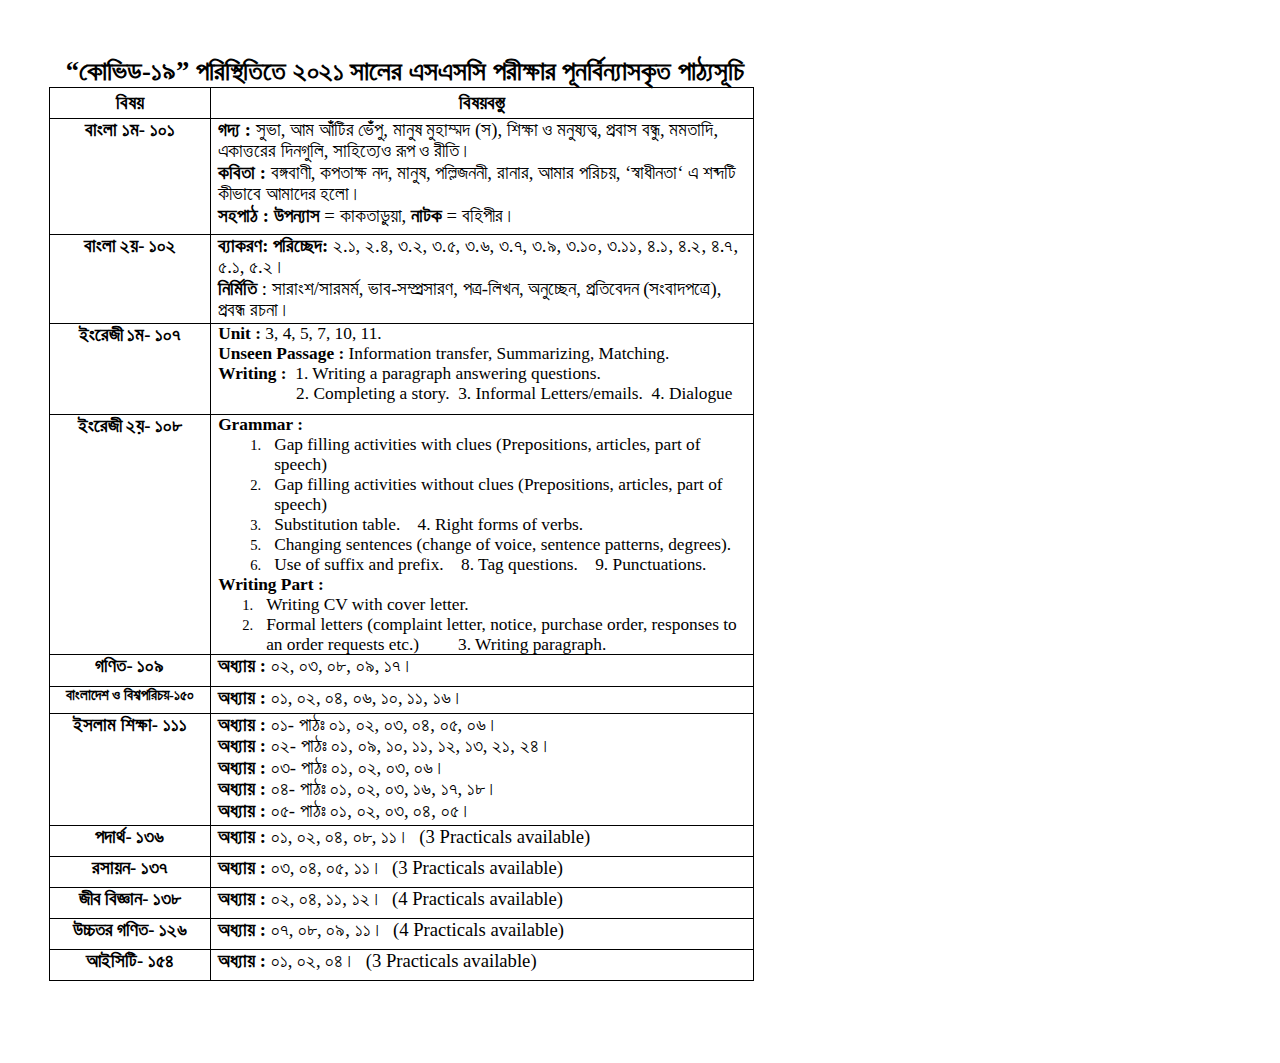
<file: sscns2k21.html>
<html><head><meta content="text/html; charset=UTF-8" http-equiv="content-type"><style type="text/css">@import url('https://themes.googleusercontent.com/fonts/css?kit=fpjTOVmNbO4Lz34iLyptLUXza5VhXqVC6o75Eld_V98');ol.lst-kix_list_3-1{list-style-type:none}ol.lst-kix_list_3-2{list-style-type:none}.lst-kix_list_3-1>li{counter-increment:lst-ctn-kix_list_3-1}ol.lst-kix_list_3-3{list-style-type:none}ol.lst-kix_list_3-4.start{counter-reset:lst-ctn-kix_list_3-4 0}ol.lst-kix_list_3-4{list-style-type:none}.lst-kix_list_2-1>li{counter-increment:lst-ctn-kix_list_2-1}ol.lst-kix_list_3-0{list-style-type:none}.lst-kix_list_1-1>li{counter-increment:lst-ctn-kix_list_1-1}ol.lst-kix_list_2-6.start{counter-reset:lst-ctn-kix_list_2-6 0}.lst-kix_list_3-0>li:before{content:"" counter(lst-ctn-kix_list_3-0,decimal) ". "}ol.lst-kix_list_3-1.start{counter-reset:lst-ctn-kix_list_3-1 0}.lst-kix_list_3-1>li:before{content:"" counter(lst-ctn-kix_list_3-1,lower-latin) ". "}.lst-kix_list_3-2>li:before{content:"" counter(lst-ctn-kix_list_3-2,lower-roman) ". "}ol.lst-kix_list_1-8.start{counter-reset:lst-ctn-kix_list_1-8 0}ol.lst-kix_list_2-3.start{counter-reset:lst-ctn-kix_list_2-3 0}.lst-kix_list_3-5>li:before{content:"" counter(lst-ctn-kix_list_3-5,lower-roman) ". "}.lst-kix_list_3-4>li:before{content:"" counter(lst-ctn-kix_list_3-4,lower-latin) ". "}ol.lst-kix_list_1-5.start{counter-reset:lst-ctn-kix_list_1-5 0}.lst-kix_list_3-3>li:before{content:"" counter(lst-ctn-kix_list_3-3,decimal) ". "}ol.lst-kix_list_3-5{list-style-type:none}ol.lst-kix_list_3-6{list-style-type:none}ol.lst-kix_list_3-7{list-style-type:none}ol.lst-kix_list_3-8{list-style-type:none}.lst-kix_list_3-8>li:before{content:"" counter(lst-ctn-kix_list_3-8,lower-roman) ". "}.lst-kix_list_2-0>li{counter-increment:lst-ctn-kix_list_2-0}.lst-kix_list_2-3>li{counter-increment:lst-ctn-kix_list_2-3}.lst-kix_list_3-6>li:before{content:"" counter(lst-ctn-kix_list_3-6,decimal) ". "}.lst-kix_list_3-7>li:before{content:"" counter(lst-ctn-kix_list_3-7,lower-latin) ". "}.lst-kix_list_1-2>li{counter-increment:lst-ctn-kix_list_1-2}ol.lst-kix_list_3-7.start{counter-reset:lst-ctn-kix_list_3-7 0}.lst-kix_list_3-2>li{counter-increment:lst-ctn-kix_list_3-2}ol.lst-kix_list_2-2{list-style-type:none}ol.lst-kix_list_2-3{list-style-type:none}ol.lst-kix_list_2-4{list-style-type:none}ol.lst-kix_list_2-5{list-style-type:none}.lst-kix_list_1-4>li{counter-increment:lst-ctn-kix_list_1-4}ol.lst-kix_list_2-0{list-style-type:none}ol.lst-kix_list_1-6.start{counter-reset:lst-ctn-kix_list_1-6 0}ol.lst-kix_list_2-1{list-style-type:none}ol.lst-kix_list_3-3.start{counter-reset:lst-ctn-kix_list_3-3 0}ol.lst-kix_list_2-6{list-style-type:none}ol.lst-kix_list_2-7{list-style-type:none}ol.lst-kix_list_2-8{list-style-type:none}ol.lst-kix_list_1-0.start{counter-reset:lst-ctn-kix_list_1-0 0}.lst-kix_list_3-0>li{counter-increment:lst-ctn-kix_list_3-0}.lst-kix_list_3-3>li{counter-increment:lst-ctn-kix_list_3-3}.lst-kix_list_3-6>li{counter-increment:lst-ctn-kix_list_3-6}.lst-kix_list_2-5>li{counter-increment:lst-ctn-kix_list_2-5}.lst-kix_list_2-8>li{counter-increment:lst-ctn-kix_list_2-8}ol.lst-kix_list_3-2.start{counter-reset:lst-ctn-kix_list_3-2 0}.lst-kix_list_2-2>li{counter-increment:lst-ctn-kix_list_2-2}ol.lst-kix_list_2-4.start{counter-reset:lst-ctn-kix_list_2-4 0}ol.lst-kix_list_1-3{list-style-type:none}ol.lst-kix_list_1-4{list-style-type:none}.lst-kix_list_2-6>li:before{content:"" counter(lst-ctn-kix_list_2-6,decimal) ". "}.lst-kix_list_2-7>li:before{content:"" counter(lst-ctn-kix_list_2-7,lower-latin) ". "}.lst-kix_list_2-7>li{counter-increment:lst-ctn-kix_list_2-7}.lst-kix_list_3-7>li{counter-increment:lst-ctn-kix_list_3-7}ol.lst-kix_list_1-5{list-style-type:none}ol.lst-kix_list_1-6{list-style-type:none}ol.lst-kix_list_1-0{list-style-type:none}.lst-kix_list_2-4>li:before{content:"" counter(lst-ctn-kix_list_2-4,lower-latin) ". "}.lst-kix_list_2-5>li:before{content:"" counter(lst-ctn-kix_list_2-5,lower-roman) ". "}.lst-kix_list_2-8>li:before{content:"" counter(lst-ctn-kix_list_2-8,lower-roman) ". "}ol.lst-kix_list_1-1{list-style-type:none}ol.lst-kix_list_1-2{list-style-type:none}ol.lst-kix_list_3-0.start{counter-reset:lst-ctn-kix_list_3-0 4}ol.lst-kix_list_1-7{list-style-type:none}.lst-kix_list_1-7>li{counter-increment:lst-ctn-kix_list_1-7}ol.lst-kix_list_1-8{list-style-type:none}ol.lst-kix_list_3-8.start{counter-reset:lst-ctn-kix_list_3-8 0}ol.lst-kix_list_2-5.start{counter-reset:lst-ctn-kix_list_2-5 0}.lst-kix_list_2-6>li{counter-increment:lst-ctn-kix_list_2-6}.lst-kix_list_3-8>li{counter-increment:lst-ctn-kix_list_3-8}ol.lst-kix_list_1-7.start{counter-reset:lst-ctn-kix_list_1-7 0}ol.lst-kix_list_2-2.start{counter-reset:lst-ctn-kix_list_2-2 0}.lst-kix_list_1-5>li{counter-increment:lst-ctn-kix_list_1-5}.lst-kix_list_1-8>li{counter-increment:lst-ctn-kix_list_1-8}ol.lst-kix_list_1-4.start{counter-reset:lst-ctn-kix_list_1-4 0}.lst-kix_list_3-5>li{counter-increment:lst-ctn-kix_list_3-5}ol.lst-kix_list_1-1.start{counter-reset:lst-ctn-kix_list_1-1 0}.lst-kix_list_3-4>li{counter-increment:lst-ctn-kix_list_3-4}.lst-kix_list_2-4>li{counter-increment:lst-ctn-kix_list_2-4}ol.lst-kix_list_3-6.start{counter-reset:lst-ctn-kix_list_3-6 0}ol.lst-kix_list_1-3.start{counter-reset:lst-ctn-kix_list_1-3 0}ol.lst-kix_list_2-8.start{counter-reset:lst-ctn-kix_list_2-8 0}ol.lst-kix_list_1-2.start{counter-reset:lst-ctn-kix_list_1-2 0}.lst-kix_list_1-0>li:before{content:"" counter(lst-ctn-kix_list_1-0,decimal) ". "}.lst-kix_list_1-1>li:before{content:"" counter(lst-ctn-kix_list_1-1,lower-latin) ". "}.lst-kix_list_1-2>li:before{content:"" counter(lst-ctn-kix_list_1-2,lower-roman) ". "}ol.lst-kix_list_2-0.start{counter-reset:lst-ctn-kix_list_2-0 0}.lst-kix_list_1-3>li:before{content:"" counter(lst-ctn-kix_list_1-3,decimal) ". "}.lst-kix_list_1-4>li:before{content:"" counter(lst-ctn-kix_list_1-4,lower-latin) ". "}ol.lst-kix_list_3-5.start{counter-reset:lst-ctn-kix_list_3-5 0}.lst-kix_list_1-0>li{counter-increment:lst-ctn-kix_list_1-0}.lst-kix_list_1-6>li{counter-increment:lst-ctn-kix_list_1-6}.lst-kix_list_1-7>li:before{content:"" counter(lst-ctn-kix_list_1-7,lower-latin) ". "}ol.lst-kix_list_2-7.start{counter-reset:lst-ctn-kix_list_2-7 0}.lst-kix_list_1-3>li{counter-increment:lst-ctn-kix_list_1-3}.lst-kix_list_1-5>li:before{content:"" counter(lst-ctn-kix_list_1-5,lower-roman) ". "}.lst-kix_list_1-6>li:before{content:"" counter(lst-ctn-kix_list_1-6,decimal) ". "}li.li-bullet-0:before{margin-left:-18pt;white-space:nowrap;display:inline-block;min-width:18pt}.lst-kix_list_2-0>li:before{content:"" counter(lst-ctn-kix_list_2-0,decimal) ". "}.lst-kix_list_2-1>li:before{content:"" counter(lst-ctn-kix_list_2-1,lower-latin) ". "}ol.lst-kix_list_2-1.start{counter-reset:lst-ctn-kix_list_2-1 0}.lst-kix_list_1-8>li:before{content:"" counter(lst-ctn-kix_list_1-8,lower-roman) ". "}.lst-kix_list_2-2>li:before{content:"" counter(lst-ctn-kix_list_2-2,lower-roman) ". "}.lst-kix_list_2-3>li:before{content:"" counter(lst-ctn-kix_list_2-3,decimal) ". "}ol{margin:0;padding:0}table td,table th{padding:0}.c6{border-right-style:solid;padding:0pt 5.4pt 0pt 5.4pt;border-bottom-color:#000000;border-top-width:1pt;border-right-width:1pt;border-left-color:#000000;vertical-align:top;border-right-color:#000000;border-left-width:1pt;border-top-style:solid;border-left-style:solid;border-bottom-width:1pt;width:416.6pt;border-top-color:#000000;border-bottom-style:solid}.c32{border-right-style:solid;padding:0pt 5.4pt 0pt 5.4pt;border-bottom-color:#000000;border-top-width:1pt;border-right-width:1pt;border-left-color:#000000;vertical-align:middle;border-right-color:#000000;border-left-width:1pt;border-top-style:solid;border-left-style:solid;border-bottom-width:1pt;width:110.3pt;border-top-color:#000000;border-bottom-style:solid}.c15{border-right-style:solid;padding:0pt 5.4pt 0pt 5.4pt;border-bottom-color:#000000;border-top-width:1pt;border-right-width:1pt;border-left-color:#000000;vertical-align:top;border-right-color:#000000;border-left-width:1pt;border-top-style:solid;border-left-style:solid;border-bottom-width:1pt;width:110.3pt;border-top-color:#000000;border-bottom-style:solid}.c29{border-right-style:solid;padding:0pt 5.4pt 0pt 5.4pt;border-bottom-color:#000000;border-top-width:1pt;border-right-width:1pt;border-left-color:#000000;vertical-align:middle;border-right-color:#000000;border-left-width:1pt;border-top-style:solid;border-left-style:solid;border-bottom-width:1pt;width:416.6pt;border-top-color:#000000;border-bottom-style:solid}.c1{margin-left:42pt;padding-top:0pt;padding-left:0pt;padding-bottom:0pt;line-height:1.15;orphans:2;widows:2;text-align:left}.c24{padding-top:0pt;padding-bottom:8pt;line-height:1.15;orphans:2;widows:2;text-align:left;height:11pt}.c0{color:#000000;font-weight:400;text-decoration:none;vertical-align:baseline;font-size:13pt;font-family:"Times New Roman";font-style:normal}.c8{padding-top:0pt;padding-bottom:0pt;line-height:1.15;orphans:2;widows:2;text-align:left}.c5{padding-top:0pt;padding-bottom:0pt;line-height:1.15;orphans:2;widows:2;text-align:center}.c13{color:#000000;font-weight:400;font-size:11pt;font-family:"Calibri"}.c2{font-size:14pt;font-family:"SolaimanLipi";color:#000000;font-weight:700}.c21{margin-left:-5.4pt;border-spacing:0;border-collapse:collapse;margin-right:auto}.c25{font-size:13pt;font-family:"Times New Roman";color:#000000;font-weight:700}.c22{font-size:14pt;font-family:"Shonar Bangla";color:#000000;font-weight:400}.c16{font-size:14pt;font-family:"Times New Roman";color:#000000;font-weight:400}.c7{color:#000000;font-weight:400;font-size:14pt;font-family:"SolaimanLipi"}.c10{font-size:13pt;font-family:"Times New Roman";color:#000000;font-weight:400}.c12{font-family:"SolaimanLipi";color:#000000;font-weight:700}.c23{background-color:#ffffff;max-width:523.3pt;padding:36pt 36pt 36pt 36pt}.c27{font-size:14pt;font-family:"SolaimanLipi";font-weight:400}.c4{text-decoration:none;vertical-align:baseline;font-style:normal}.c11{font-size:13pt;font-family:"Times New Roman";font-weight:400}.c9{padding:0;margin:0}.c19{margin-left:36pt;padding-left:0pt}.c30{font-size:20pt}.c14{height:67pt}.c20{height:84.1pt}.c26{height:20.6pt}.c18{height:68.3pt}.c28{height:172.8pt}.c31{height:87.2pt}.c3{height:23.3pt}.c17{font-size:11pt}.title{padding-top:24pt;color:#000000;font-weight:700;font-size:36pt;padding-bottom:6pt;font-family:"Calibri";line-height:1.0791666666666666;page-break-after:avoid;orphans:2;widows:2;text-align:left}.subtitle{padding-top:18pt;color:#666666;font-size:24pt;padding-bottom:4pt;font-family:"Georgia";line-height:1.0791666666666666;page-break-after:avoid;font-style:italic;orphans:2;widows:2;text-align:left}li{color:#000000;font-size:11pt;font-family:"Calibri"}p{margin:0;color:#000000;font-size:11pt;font-family:"Calibri"}h1{padding-top:24pt;color:#000000;font-weight:700;font-size:24pt;padding-bottom:6pt;font-family:"Calibri";line-height:1.0791666666666666;page-break-after:avoid;orphans:2;widows:2;text-align:left}h2{padding-top:18pt;color:#000000;font-weight:700;font-size:18pt;padding-bottom:4pt;font-family:"Calibri";line-height:1.0791666666666666;page-break-after:avoid;orphans:2;widows:2;text-align:left}h3{padding-top:14pt;color:#000000;font-weight:700;font-size:14pt;padding-bottom:4pt;font-family:"Calibri";line-height:1.0791666666666666;page-break-after:avoid;orphans:2;widows:2;text-align:left}h4{padding-top:12pt;color:#000000;font-weight:700;font-size:12pt;padding-bottom:2pt;font-family:"Calibri";line-height:1.0791666666666666;page-break-after:avoid;orphans:2;widows:2;text-align:left}h5{padding-top:11pt;color:#000000;font-weight:700;font-size:11pt;padding-bottom:2pt;font-family:"Calibri";line-height:1.0791666666666666;page-break-after:avoid;orphans:2;widows:2;text-align:left}h6{padding-top:10pt;color:#000000;font-weight:700;font-size:10pt;padding-bottom:2pt;font-family:"Calibri";line-height:1.0791666666666666;page-break-after:avoid;orphans:2;widows:2;text-align:left}</style></head><body class="c23"><p class="c5"><span class="c12 c4 c30">&ldquo;&#2453;&#2507;&#2477;&#2495;&#2465;-&#2535;&#2543;&rdquo; &#2474;&#2480;&#2495;&#2488;&#2509;&#2469;&#2495;&#2468;&#2495;&#2468;&#2503; &#2536;&#2534;&#2536;&#2535; &#2488;&#2494;&#2482;&#2503;&#2480; &#2447;&#2488;&#2447;&#2488;&#2488;&#2495; &#2474;&#2480;&#2496;&#2453;&#2509;&#2487;&#2494;&#2480; &#2474;&#2498;&#2472;&#2480;&#2509;&#2476;&#2495;&#2472;&#2509;&#2479;&#2494;&#2488;&#2453;&#2499;&#2468; &#2474;&#2494;&#2464;&#2509;&#2479;&#2488;&#2498;&#2458;&#2495;</span></p><a id="t.7af7ac0f32c226035c65fb2ab98ec3e8ae28e97a"></a><a id="t.0"></a><table class="c21"><tbody><tr class="c3"><td class="c32" colspan="1" rowspan="1"><p class="c5"><span class="c2 c4">&#2476;&#2495;&#2487;&#2527;</span></p></td><td class="c29" colspan="1" rowspan="1"><p class="c5"><span class="c2 c4">&#2476;&#2495;&#2487;&#2527;&#2476;&#2488;&#2509;&#2468;&#2497;</span></p></td></tr><tr class="c31"><td class="c15" colspan="1" rowspan="1"><p class="c5"><span class="c2">&#2476;&#2494;&#2434;&#2482;&#2494; &#2535;&#2478;- &#2535;&#2534;&#2535;</span></p></td><td class="c6" colspan="1" rowspan="1"><p class="c8"><span class="c2">&#2455;&#2470;&#2509;&#2479; :</span><span class="c7">&nbsp;&#2488;&#2497;&#2477;&#2494;, &#2438;&#2478; &#2438;&#2433;&#2463;&#2495;&#2480; &#2477;&#2503;&#2433;&#2474;&#2497;, &#2478;&#2494;&#2472;&#2497;&#2487; </span><span class="c27">&#2478;&#2497;&#2489;&#2494;&#2478;&#2509;&#2478;&#2470; </span><span class="c7">(&#2488;), &#2486;&#2495;&#2453;&#2509;&#2487;&#2494; &#2451; &#2478;&#2472;&#2497;&#2487;&#2509;&#2479;&#2468;&#2509;&#2476;, &#2474;&#2509;&#2480;&#2476;&#2494;&#2488; &#2476;&#2472;&#2509;&#2471;&#2497;, &#2478;&#2478;&#2468;&#2494;&#2470;&#2495;, &#2447;&#2453;&#2494;&#2468;&#2509;&#2468;&#2480;&#2503;&#2480; &#2470;&#2495;&#2472;&#2455;&#2497;&#2482;&#2495;, &#2488;&#2494;&#2489;&#2495;&#2468;&#2509;&#2479;&#2503;&#2451; &#2480;&#2498;&#2474; &#2451; &#2480;&#2496;&#2468;&#2495;&#2404;</span></p><p class="c8"><span class="c2">&#2453;&#2476;&#2495;&#2468;&#2494; :</span><span class="c7">&nbsp;&#2476;&#2457;&#2509;&#2455;&#2476;&#2494;&#2467;&#2496;, &#2453;&#2474;&#2468;&#2494;&#2453;&#2509;&#2487; &#2472;&#2470;, &#2478;&#2494;&#2472;&#2497;&#2487;, &#2474;&#2482;&#2509;&#2482;&#2495;&#2460;&#2472;&#2472;&#2496;, &#2480;&#2494;&#2472;&#2494;&#2480;, &#2438;&#2478;&#2494;&#2480; &#2474;&#2480;&#2495;&#2458;&#2479;&#2492;, &lsquo;&#2488;&#2509;&#2476;&#2494;&#2471;&#2496;&#2472;&#2468;&#2494;&lsquo; &#2447; &#2486;&#2476;&#2509;&#2470;&#2463;&#2495; &#2453;&#2496;&#2477;&#2494;&#2476;&#2503; &#2438;&#2478;&#2494;&#2470;&#2503;&#2480; &#2489;&#2482;&#2507;&#2404;</span></p><p class="c8"><span class="c2">&#2488;&#2489;&#2474;&#2494;&#2464; :</span><span class="c7">&nbsp;</span><span class="c2">&#2441;&#2474;&#2472;&#2509;&#2479;&#2494;&#2488;</span><span class="c7">&nbsp;= &#2453;&#2494;&#2453;&#2468;&#2494;&#2465;&#2492;&#2497;&#2479;&#2492;&#2494;, </span><span class="c2">&#2472;&#2494;&#2463;&#2453; </span><span class="c7">= &#2476;&#2489;&#2495;&#2474;&#2496;&#2480;&#2404;</span></p></td></tr><tr class="c14"><td class="c15" colspan="1" rowspan="1"><p class="c5"><span class="c2">&#2476;&#2494;&#2434;&#2482;&#2494; &#2536;&#2479;&#2492;- &#2535;&#2534;&#2536;</span></p></td><td class="c6" colspan="1" rowspan="1"><p class="c8"><span class="c2">&#2476;&#2509;&#2479;&#2494;&#2453;&#2480;&#2467;: &#2474;&#2480;&#2495;&#2458;&#2509;&#2459;&#2503;&#2470;:</span><span class="c7 c4">&nbsp;&#2536;.&#2535;, &#2536;.&#2538;, &#2537;.&#2536;, &#2537;.&#2539;, &#2537;.&#2540;, &#2537;.&#2541;, &#2537;.&#2543;, &#2537;.&#2535;&#2534;, &#2537;.&#2535;&#2535;, &#2538;.&#2535;, &#2538;.&#2536;, &#2538;.&#2541;, &#2539;.&#2535;, &#2539;.&#2536;&#2404;</span></p><p class="c8"><span class="c2">&#2472;&#2495;&#2480;&#2509;&#2478;&#2495;&#2468;&#2495;</span><span class="c7">&nbsp;: &#2488;&#2494;&#2480;&#2494;&#2434;&#2486;/&#2488;&#2494;&#2480;&#2478;&#2480;&#2509;&#2478;, &#2477;&#2494;&#2476;-&#2488;&#2478;&#2509;&#2474;&#2509;&#2480;&#2488;&#2494;&#2480;&#2467;, &#2474;&#2468;&#2509;&#2480;-&#2482;&#2495;&#2454;&#2472;, &#2437;&#2472;&#2497;&#2458;&#2509;&#2459;&#2503;&#2472;, &#2474;&#2509;&#2480;&#2468;&#2495;&#2476;&#2503;&#2470;&#2472; (&#2488;&#2434;&#2476;&#2494;&#2470;&#2474;&#2468;&#2509;&#2480;&#2503;), &#2474;&#2509;&#2480;&#2476;&#2472;&#2509;&#2471; &#2480;&#2458;&#2472;&#2494;&#2404;</span></p></td></tr><tr class="c18"><td class="c15" colspan="1" rowspan="1"><p class="c5"><span class="c2">&#2439;&#2434;&#2480;&#2503;&#2460;&#2496; &#2535;&#2478;- &#2535;&#2534;&#2541;</span></p></td><td class="c6" colspan="1" rowspan="1"><p class="c8"><span class="c25">Unit :</span><span class="c10">&nbsp;3, 4, 5, 7, 10, 11.</span></p><p class="c8"><span class="c25">Unseen Passage : </span><span class="c10">Information transfer, Summarizing, Matching.</span></p><p class="c8"><span class="c25">Writing :</span><span class="c10">&nbsp; 1. Writing a paragraph answering questions.</span></p><p class="c8"><span class="c10">&nbsp;&nbsp;&nbsp;&nbsp;&nbsp;&nbsp;&nbsp;&nbsp;&nbsp;&nbsp;&nbsp; &nbsp; &nbsp; &nbsp; 2. Completing a story.</span><span class="c11">&nbsp; </span><span class="c10">3. Informal Letters/emails. &nbsp;4. Dialogue</span></p></td></tr><tr class="c28"><td class="c15" colspan="1" rowspan="1"><p class="c5"><span class="c2">&#2439;&#2434;&#2480;&#2503;&#2460;&#2496; &#2536;&#2527;- &#2535;&#2534;&#2542;</span></p></td><td class="c6" colspan="1" rowspan="1"><p class="c8"><span class="c25 c4">Grammar :</span></p><ol class="c9 lst-kix_list_2-0 start" start="1"><li class="c1 li-bullet-0"><span class="c0">Gap filling activities with clues (Prepositions, articles, part of speech)</span></li><li class="c1 li-bullet-0"><span class="c0">Gap filling activities without clues (Prepositions, articles, part of speech)</span></li><li class="c1 li-bullet-0"><span class="c0">Substitution table. &nbsp; &nbsp;4. Right forms of verbs.</span></li></ol><ol class="c9 lst-kix_list_3-0 start" start="5"><li class="c1 li-bullet-0"><span class="c0">Changing sentences (change of voice, sentence patterns, degrees).</span></li><li class="c1 li-bullet-0"><span class="c0">Use of suffix and prefix. &nbsp; &nbsp;8. Tag questions. &nbsp; &nbsp;9. Punctuations.</span></li></ol><p class="c8"><span class="c25 c4">Writing Part :</span></p><ol class="c9 lst-kix_list_1-0 start" start="1"><li class="c8 c19 li-bullet-0"><span class="c0">Writing CV with cover letter.</span></li><li class="c8 c19 li-bullet-0"><span class="c0">Formal letters (complaint letter, notice, purchase order, responses to an order requests etc.) &nbsp; &nbsp; &nbsp; &nbsp; 3. Writing paragraph.</span></li></ol></td></tr><tr class="c3"><td class="c15" colspan="1" rowspan="1"><p class="c5"><span class="c2">&#2455;&#2467;&#2495;&#2468;- &#2535;&#2534;&#2543;</span></p></td><td class="c6" colspan="1" rowspan="1"><p class="c8"><span class="c2">&#2437;&#2471;&#2509;&#2479;&#2494;&#2479;&#2492; :</span><span class="c7">&nbsp;&#2534;&#2536;, &#2534;&#2537;, &#2534;&#2542;, &#2534;&#2543;, &#2535;&#2541;&#2404;</span></p></td></tr><tr class="c26"><td class="c15" colspan="1" rowspan="1"><p class="c5"><span class="c12 c17">&#2476;&#2494;&#2434;&#2482;&#2494;&#2470;&#2503;&#2486;</span><span class="c12">&nbsp;</span><span class="c12 c17">&#2451;</span><span class="c12">&nbsp;</span><span class="c12 c17">&#2476;&#2495;&#2486;&#2509;&#2476;&#2474;&#2480;&#2495;&#2458;&#2479;&#2492;</span><span class="c12">-</span><span class="c12 c17">&#2535;&#2539;&#2534;</span></p></td><td class="c6" colspan="1" rowspan="1"><p class="c8"><span class="c2">&#2437;&#2471;&#2509;&#2479;&#2494;&#2479;&#2492; :</span><span class="c7">&nbsp;&#2534;&#2535;, &#2534;&#2536;, &#2534;&#2538;, &#2534;&#2540;, &#2535;&#2534;, &#2535;&#2535;, &#2535;&#2540;&#2404;</span></p></td></tr><tr class="c20"><td class="c15" colspan="1" rowspan="1"><p class="c5"><span class="c2">&#2439;&#2488;&#2482;&#2494;&#2478; &#2486;&#2495;&#2453;&#2509;&#2487;&#2494;- &#2535;&#2535;&#2535;</span></p></td><td class="c6" colspan="1" rowspan="1"><p class="c8"><span class="c2">&#2437;&#2471;&#2509;&#2479;&#2494;&#2479;&#2492; :</span><span class="c7">&nbsp;&#2534;&#2535;- &#2474;&#2494;&#2464;&#2435; &#2534;&#2535;, &#2534;&#2536;, &#2534;&#2537;, &#2534;&#2538;, &#2534;&#2539;, &#2534;&#2540;&#2404;</span></p><p class="c8"><span class="c2">&#2437;&#2471;&#2509;&#2479;&#2494;&#2479;&#2492; :</span><span class="c7">&nbsp;&#2534;&#2536;- &#2474;&#2494;&#2464;&#2435; &#2534;&#2535;, &#2534;&#2543;, &#2535;&#2534;, &#2535;&#2535;, &#2535;&#2536;, &#2535;&#2537;, &#2536;&#2535;, &#2536;&#2538;&#2404;</span></p><p class="c8"><span class="c2">&#2437;&#2471;&#2509;&#2479;&#2494;&#2479;&#2492; :</span><span class="c7">&nbsp;&#2534;&#2537;- &#2474;&#2494;&#2464;&#2435; &#2534;&#2535;, &#2534;&#2536;, &#2534;&#2537;, &#2534;&#2540;&#2404;</span></p><p class="c8"><span class="c2">&#2437;&#2471;&#2509;&#2479;&#2494;&#2479;&#2492; :</span><span class="c7 c4">&nbsp;&#2534;&#2538;- &#2474;&#2494;&#2464;&#2435; &#2534;&#2535;, &#2534;&#2536;, &#2534;&#2537;, &#2535;&#2540;, &#2535;&#2541;, &#2535;&#2542;&#2404;</span></p><p class="c8"><span class="c2">&#2437;&#2471;&#2509;&#2479;&#2494;&#2479;&#2492; :</span><span class="c7">&nbsp;&#2534;&#2539;- &#2474;&#2494;&#2464;&#2435; &#2534;&#2535;, &#2534;&#2536;, &#2534;&#2537;, &#2534;&#2538;, &#2534;&#2539;&#2404;</span></p></td></tr><tr class="c3"><td class="c15" colspan="1" rowspan="1"><p class="c5"><span class="c2">&#2474;&#2470;&#2494;&#2480;&#2509;&#2469;- &#2535;&#2537;&#2540;</span></p></td><td class="c6" colspan="1" rowspan="1"><p class="c8"><span class="c2">&#2437;&#2471;&#2509;&#2479;&#2494;&#2479;&#2492; :</span><span class="c7">&nbsp;&#2534;&#2535;, &#2534;&#2536;, &#2534;&#2538;, &#2534;&#2542;, </span><span class="c22">&#2535;&#2535;</span><span class="c7">&#2404;</span><span class="c16">&nbsp; (3 Practicals available)</span></p></td></tr><tr class="c3"><td class="c15" colspan="1" rowspan="1"><p class="c5"><span class="c2">&#2480;&#2488;&#2494;&#2527;&#2472;- &#2535;&#2537;&#2541;</span></p></td><td class="c6" colspan="1" rowspan="1"><p class="c8"><span class="c2">&#2437;&#2471;&#2509;&#2479;&#2494;&#2479;&#2492; :</span><span class="c7">&nbsp;&#2534;&#2537;, &#2534;&#2538;, &#2534;&#2539;, &#2535;&#2535;&#2404; &nbsp;</span><span class="c16">(3 Practicals available)</span></p></td></tr><tr class="c3"><td class="c15" colspan="1" rowspan="1"><p class="c5"><span class="c2">&#2460;&#2496;&#2476; &#2476;&#2495;&#2460;&#2509;&#2462;&#2494;&#2472;- &#2535;&#2537;&#2542;</span></p></td><td class="c6" colspan="1" rowspan="1"><p class="c8"><span class="c2">&#2437;&#2471;&#2509;&#2479;&#2494;&#2479;&#2492; :</span><span class="c7">&nbsp;&#2534;&#2536;, &#2534;&#2538;, &#2535;&#2535;, &#2535;&#2536;&#2404; &nbsp;</span><span class="c16">(4 Practicals available)</span></p></td></tr><tr class="c3"><td class="c15" colspan="1" rowspan="1"><p class="c5"><span class="c2">&#2441;&#2458;&#2509;&#2458;&#2468;&#2480; &#2455;&#2467;&#2495;&#2468;- &#2535;&#2536;&#2540;</span></p></td><td class="c6" colspan="1" rowspan="1"><p class="c8"><span class="c2">&#2437;&#2471;&#2509;&#2479;&#2494;&#2479;&#2492; :</span><span class="c7">&nbsp;&#2534;&#2541;, &#2534;&#2542;, &#2534;&#2543;, &#2535;&#2535;&#2404; &nbsp;</span><span class="c16">(4 Practicals available)</span></p></td></tr><tr class="c3"><td class="c15" colspan="1" rowspan="1"><p class="c5"><span class="c2">&#2438;&#2439;&#2488;&#2495;&#2463;&#2495;- &#2535;&#2539;&#2538;</span></p></td><td class="c6" colspan="1" rowspan="1"><p class="c8"><span class="c2">&#2437;&#2471;&#2509;&#2479;&#2494;&#2479;&#2492; :</span><span class="c7">&nbsp;&#2534;&#2535;, &#2534;&#2536;, &#2534;&#2538;&#2404; &nbsp;</span><span class="c16">(3 Practicals available)</span></p></td></tr></tbody></table><p class="c24" id="h.gjdgxs"><span class="c4 c13"></span></p></body></html>
</file>
